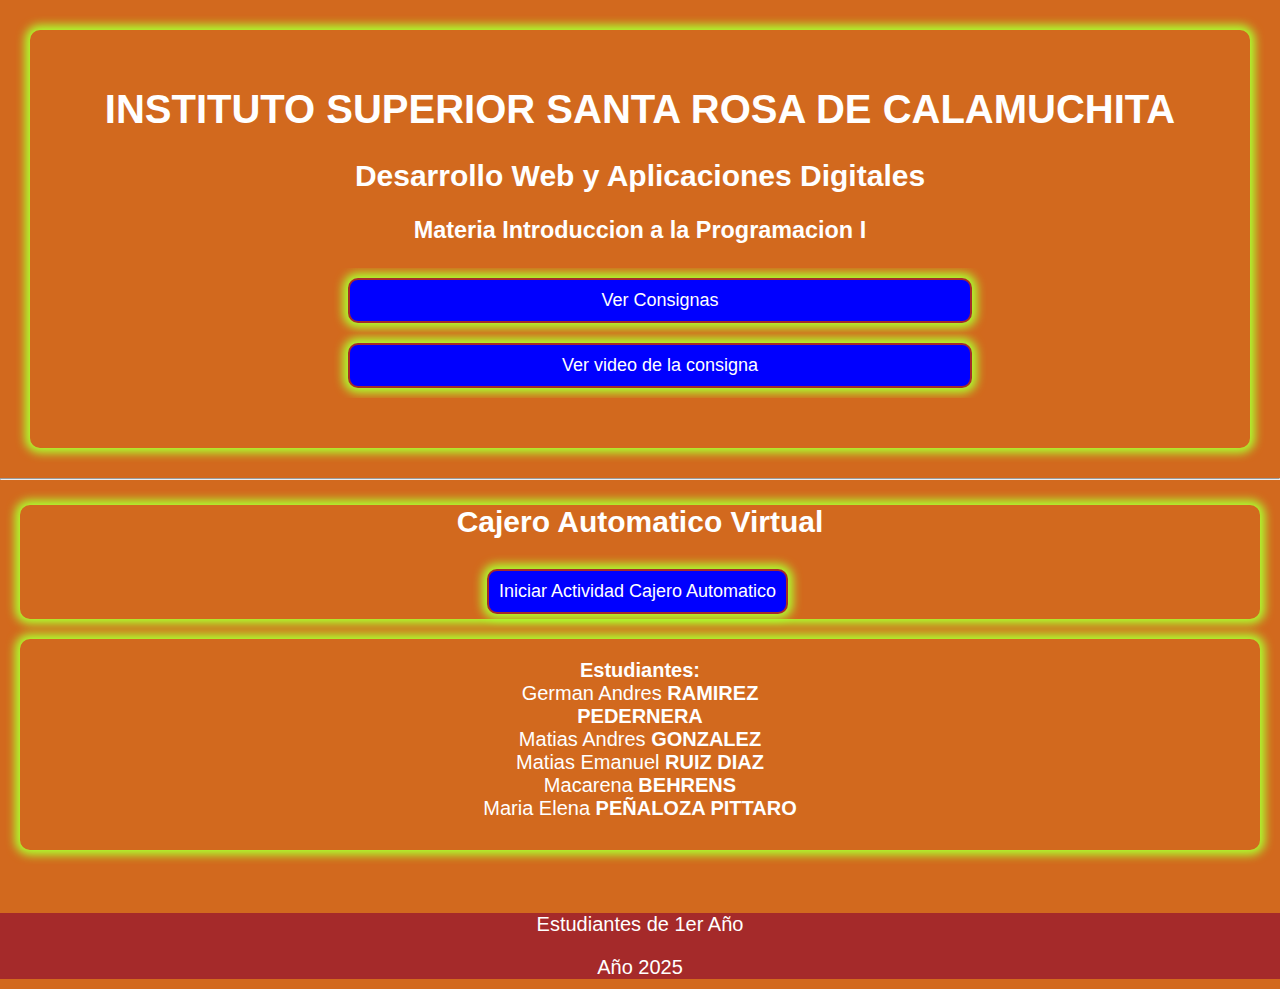
<file: index.html>
<!DOCTYPE html>
<html lang="en">
<head>
    <meta charset="UTF-8">
    <meta name="viewport" content="width=device-width, initial-scale=1.0">
    <title>Cajero Automatico Virtual</title>
    <link rel="stylesheet" href="/styles/style.css">
</head>
<body>
    <header>
        <h1>INSTITUTO SUPERIOR SANTA ROSA DE CALAMUCHITA</h1>
        <h2>Desarrollo Web y Aplicaciones Digitales</h2>
        <h3>Materia Introduccion a la Programacion I</h3>
            <nav>
                <ul>
                    <li><a class="btnprimario" href="/consignas.html">Ver Consignas</a></li>
                    <li><a class="btnprimario" href="/multimedia.html">Ver video de la consigna</a></li>
                </ul>
            </nav>
    </header><hr>
    <main>
        <section>
            <article>
                <div class="contenedor1">
                <h2>Cajero Automatico Virtual</h2>
                <button class="btn" onclick="inicio()">Iniciar Actividad Cajero Automatico</button>
                </div>
                <div>
                    <ul>
                        <li><b>Estudiantes:</b></li>
                        <li>German Andres <b>RAMIREZ PEDERNERA</b></li>
                        <li>Matias Andres <b>GONZALEZ</b></li>
                        <li>Matias Emanuel <b>RUIZ DIAZ</b></li>
                        <li>Macarena <b>BEHRENS</b></li>
                        <li>Maria Elena <b>PEÑALOZA PITTARO</b></li>
                    </ul> 
                </div>
            </article>
        </section><br>
        <script src="/cajero.js"></script>
    </main>

    <footer>
        <p>Estudiantes de 1er Año</p>
        <p>Año 2025</p>
    </footer>
</body>
</html>
</file>
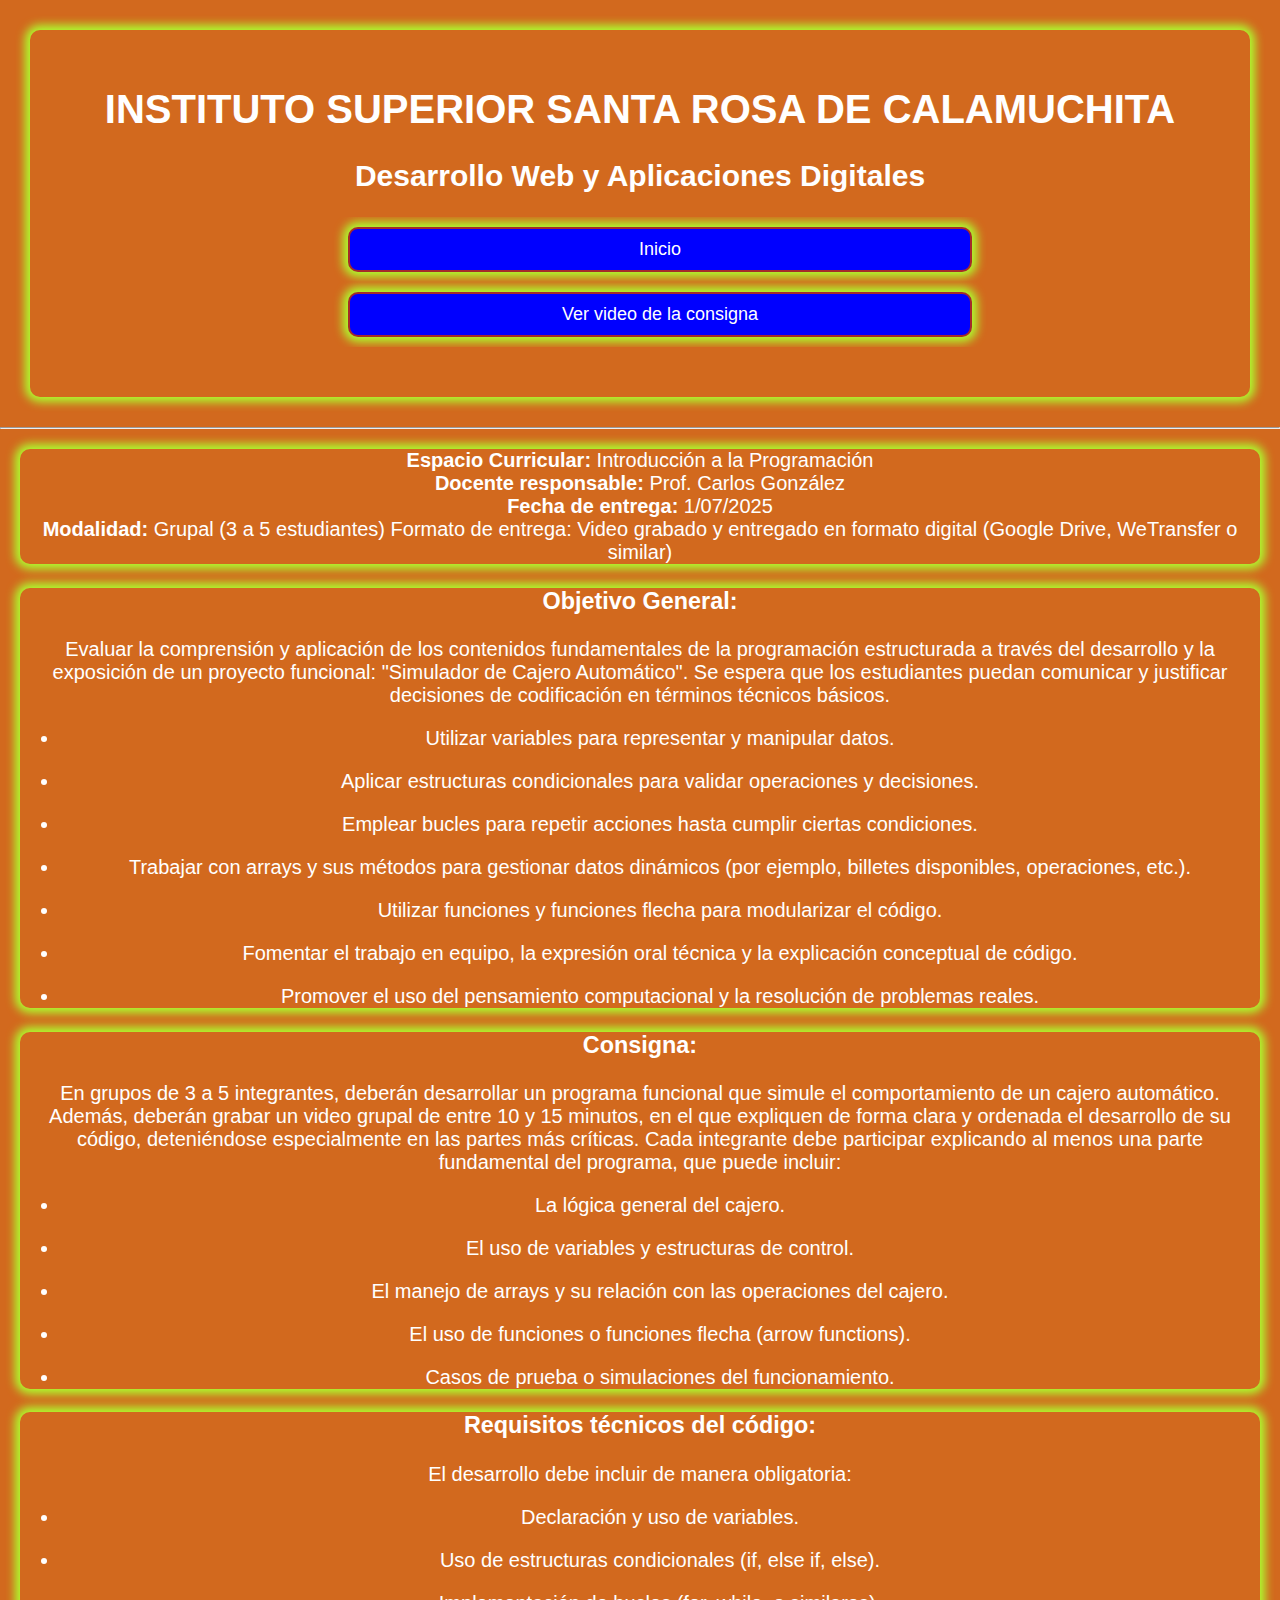
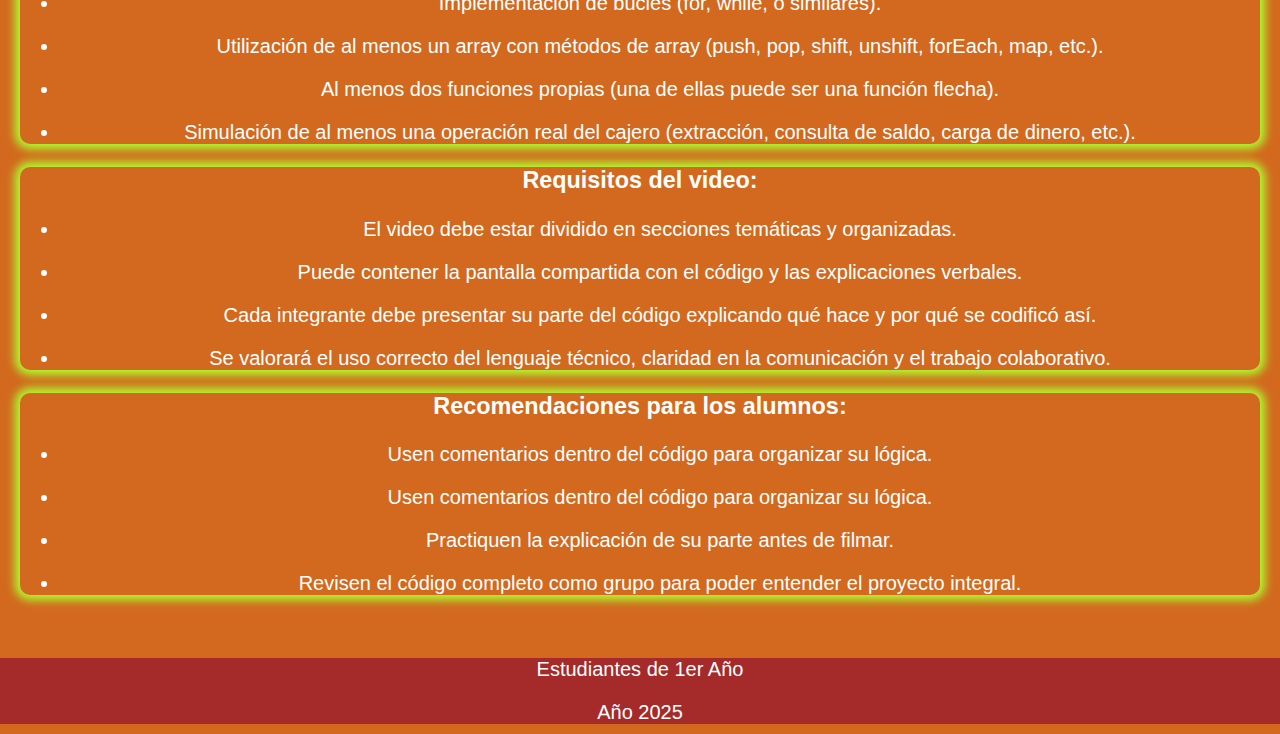
<file: consignas.html>
<!DOCTYPE html>
<html lang="en">
<head>
    <meta charset="UTF-8">
    <meta name="viewport" content="width=device-width, initial-scale=1.0">
    <title>Cajero Automatico Virtual</title>
    <link rel="stylesheet" href="/styles/style.css">
</head>
<body>
    <header>
        <h1>INSTITUTO SUPERIOR SANTA ROSA DE CALAMUCHITA</h1>
        <h2>Desarrollo Web y Aplicaciones Digitales</h2>
            <nav>
                <ul>
                    <li><a class="btnprimario" href="/index.html">Inicio</a></li>
                    <li><a class="btnprimario" href="/multimedia.html">Ver video de la consigna</a></li>
                </ul>
            </nav>
    </header><hr>
    <main>
        <div>
            <p>
                <b>Espacio Curricular:</b> Introducción a la Programación <br>
                <b>Docente responsable:</b> Prof. Carlos González <br>
                <b>Fecha de entrega:</b> 1/07/2025 <br>
                <b>Modalidad:</b> Grupal (3 a 5 estudiantes) Formato de entrega: Video grabado y entregado en formato digital (Google Drive, WeTransfer o similar)
            </p>
        </div>
        <div>
            <h3>Objetivo General:</h3>
            <p>Evaluar la comprensión y aplicación de los contenidos fundamentales de la programación estructurada a través del desarrollo y la exposición de un proyecto funcional: "Simulador de Cajero Automático". Se espera que los estudiantes puedan comunicar y justificar decisiones de codificación en términos técnicos básicos.</p>
            <ul>
                <li><p>Utilizar variables para representar y manipular datos.</p></li>
                <li><p>Aplicar estructuras condicionales para validar operaciones y decisiones.</p></li>
                <li><p>Emplear bucles para repetir acciones hasta cumplir ciertas condiciones.</p></li>
                <li><p>Trabajar con arrays y sus métodos para gestionar datos dinámicos (por ejemplo, billetes disponibles, operaciones, etc.).</p></li>
                <li><p>Utilizar funciones y funciones flecha para modularizar el código.</p></li>
                <li><p>Fomentar el trabajo en equipo, la expresión oral técnica y la explicación conceptual de código.</p></li>
                <li><p>Promover el uso del pensamiento computacional y la resolución de problemas reales.</p></li>
            </ul>
        </div>
        <div>
            <h3>Consigna:</h3>
            <p>En grupos de 3 a 5 integrantes, deberán desarrollar un programa funcional que simule el comportamiento de un cajero automático. Además, deberán grabar un video grupal de entre 10 y 15 minutos, en el que expliquen de forma clara y ordenada el desarrollo de su código, deteniéndose especialmente en las partes más críticas. Cada integrante debe participar explicando al menos una parte fundamental del programa, que puede incluir:</p>
            <ul>
                <li><p>La lógica general del cajero.</p></li>
                <li><p>El uso de variables y estructuras de control.</p></li>
                <li><p>El manejo de arrays y su relación con las operaciones del cajero.</p></li>
                <li><p>El uso de funciones o funciones flecha (arrow functions).</p></li>
                <li><p>Casos de prueba o simulaciones del funcionamiento.</p></li>
            </ul>
        </div>
        <div>       
            <h3>Requisitos técnicos del código:</h3>
            <p>El desarrollo debe incluir de manera obligatoria:</p>
            <ul>
                <li><p>Declaración y uso de variables.</p></li>
                <li><p>Uso de estructuras condicionales (if, else if, else).</p></li>
                <li><p>Implementación de bucles (for, while, o similares).</p></li>
                <li><p>Utilización de al menos un array con métodos de array (push, pop, shift, unshift, forEach, map, etc.).</p></li>
                <li><p>Al menos dos funciones propias (una de ellas puede ser una función flecha).</p></li>
                <li><p>Simulación de al menos una operación real del cajero (extracción, consulta de saldo, carga de dinero, etc.).</p></li>
            </ul>
        </div>
        <div>
            <h3>Requisitos del video:</h3>
            <ul>
                <li><p>El video debe estar dividido en secciones temáticas y organizadas.</p></li>
                <li><p>Puede contener la pantalla compartida con el código y las explicaciones verbales.</p></li>
                <li><p>Cada integrante debe presentar su parte del código explicando qué hace y por qué se codificó así.</p></li>
                <li><p>Se valorará el uso correcto del lenguaje técnico, claridad en la comunicación y el trabajo colaborativo.</p></li>
            </ul>
        </div>
        <div>
            <h3>Recomendaciones para los alumnos:</h3>
            <ul>
                <li><p>Usen comentarios dentro del código para organizar su lógica.</p></li>
                <li><p>Usen comentarios dentro del código para organizar su lógica.</p></li>
                <li><p>Practiquen la explicación de su parte antes de filmar.</p></li>
                <li><p>Revisen el código completo como grupo para poder entender el proyecto integral.</p></li>
            </ul>
        </div><br>
        <script src="/cajero.js"></script>
    </main>
    
    <footer>
        <p>Estudiantes de 1er Año</p>
        <p>Año 2025</p>
    </footer>
</body>
</html>
</file>
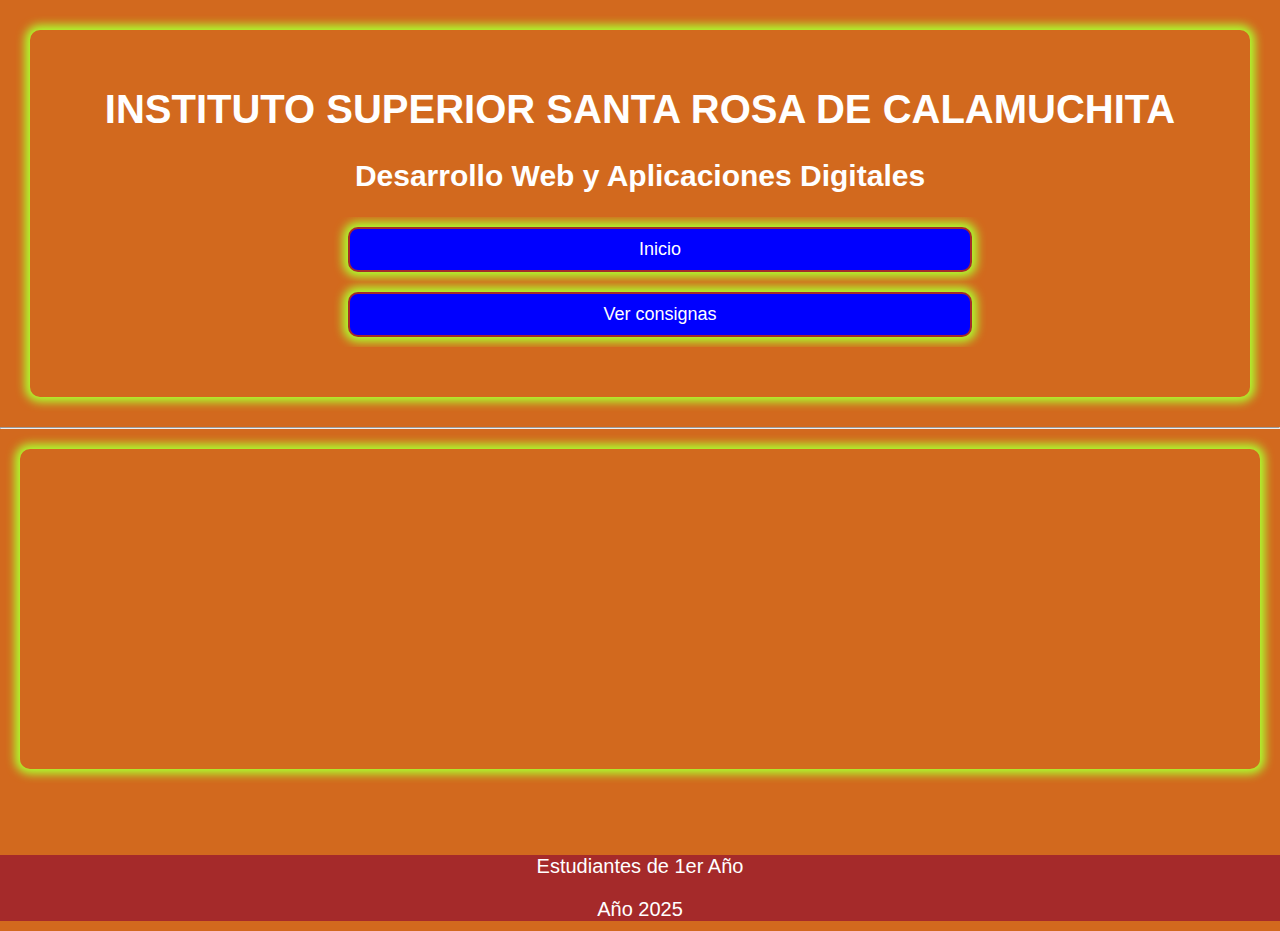
<file: multimedia.html>
<!DOCTYPE html>
<html lang="en">
<head>
    <meta charset="UTF-8">
    <meta name="viewport" content="width=device-width, initial-scale=1.0">
    <title>Cajero Automatico Virtual</title>
    <link rel="stylesheet" href="/styles/style.css">
</head>
<body>
    <header>
        <h1>INSTITUTO SUPERIOR SANTA ROSA DE CALAMUCHITA</h1>
        <h2>Desarrollo Web y Aplicaciones Digitales</h2>
            <nav>
                <ul>
                    <li><a class="btnprimario" href="/index.html">Inicio</a></li>
                    <li><a class="btnprimario" href="/consignas.html">Ver consignas</a></li>
                </ul>
            </nav>
    </header><hr>
    <main>
        <div>
            <nav>
<iframe width="560" height="315" src="https://www.youtube.com/embed/qsgOEcNog1U?si=4WqDfye3HWF5sn8T" title="YouTube video player"        frameborder="0" allow="accelerometer; autoplay; clipboard-write; encrypted-media; gyroscope; picture-in-picture; web-share" referrerpolicy="strict-origin-when-cross-origin" allowfullscreen></iframe>
            </nav>
        </div><br><br>
    </main>
    
    <footer>
        <p>Estudiantes de 1er Año</p>
        <p>Año 2025</p>
    </footer>
</body>
</html>
</file>
<file: styles/style.css>
body{
    background-color: chocolate;
    margin: 0;
    padding: 0;
    font-size: 20px;
    font-family: 'Segoe UI', Tahoma, Geneva, Verdana, sans-serif;
}

header {
    margin: 30px;
    padding: 30px;
    height: auto;
    border: 2 solid red;
    box-shadow: 0px 0px 10px 5px greenyellow;
    border-radius: 10px;
    text-align: center;
    color: white;
    
}
header li {
    justify-content: center;
    display: flex;
    text-decoration: none;
    overflow: hidden;
}
li a {
    text-decoration: none;
}

.contenedor{
    text-align: left;
    justify-content: space-between;
    border: 2px solid red;
    box-shadow: 0 0 10px yellowgreen;
}
.btn{
    color: white;
    background: blue;
    border: 2px solid brown;
    border-radius: 10px;
    box-shadow: 0 0 10px 5px greenyellow;
    font-family: 'Segoe UI', Tahoma, Geneva, Verdana, sans-serif;
    font-size: 18px;
    margin: 5px 5px 5px 0px;
    padding: 10px;
    align-content: center;
    text-align: center;
    justify-content: center;
    flex: none;
    cursor: pointer;
}
.btnprimario{
    color: white;
    background: blue;
    border: 2px solid brown;
    border-radius: 10px;
    box-shadow: 0 0 10px 5px greenyellow;
    font-family: 'Segoe UI', Tahoma, Geneva, Verdana, sans-serif;
    font-size: 18px;
    margin: 10px 15px;
    width: 600px;
    padding: 10px;
    align-content: center;
    text-align: center;
    justify-content: center;
    cursor: pointer;
}
div{
    margin: 20px;
    color: white;
    padding: 15p ;
    border: 2 solid red;
    box-shadow: 0px 0px 10px 5px greenyellow;
    border-radius: 10px;
    text-align: center;
    text-decoration: none;
    list-style: none;
}
article ul{
    margin: 0px 400px 10px 400px;
    padding: 20px 60px 30px 60px;
    box-sizing: border-box;
    border-radius: 10px;
    text-align: center;
    text-decoration: none;
    list-style: none;
}

footer{
    background-color: brown;
    color: white;
    padding: -20px 0 0 0;
    text-align: center;
    justify-items: center;
    position:relative;
    bottom: 0;
    width: 100%;
    margin: 0px 0px -10px 0px;
}
</file>
